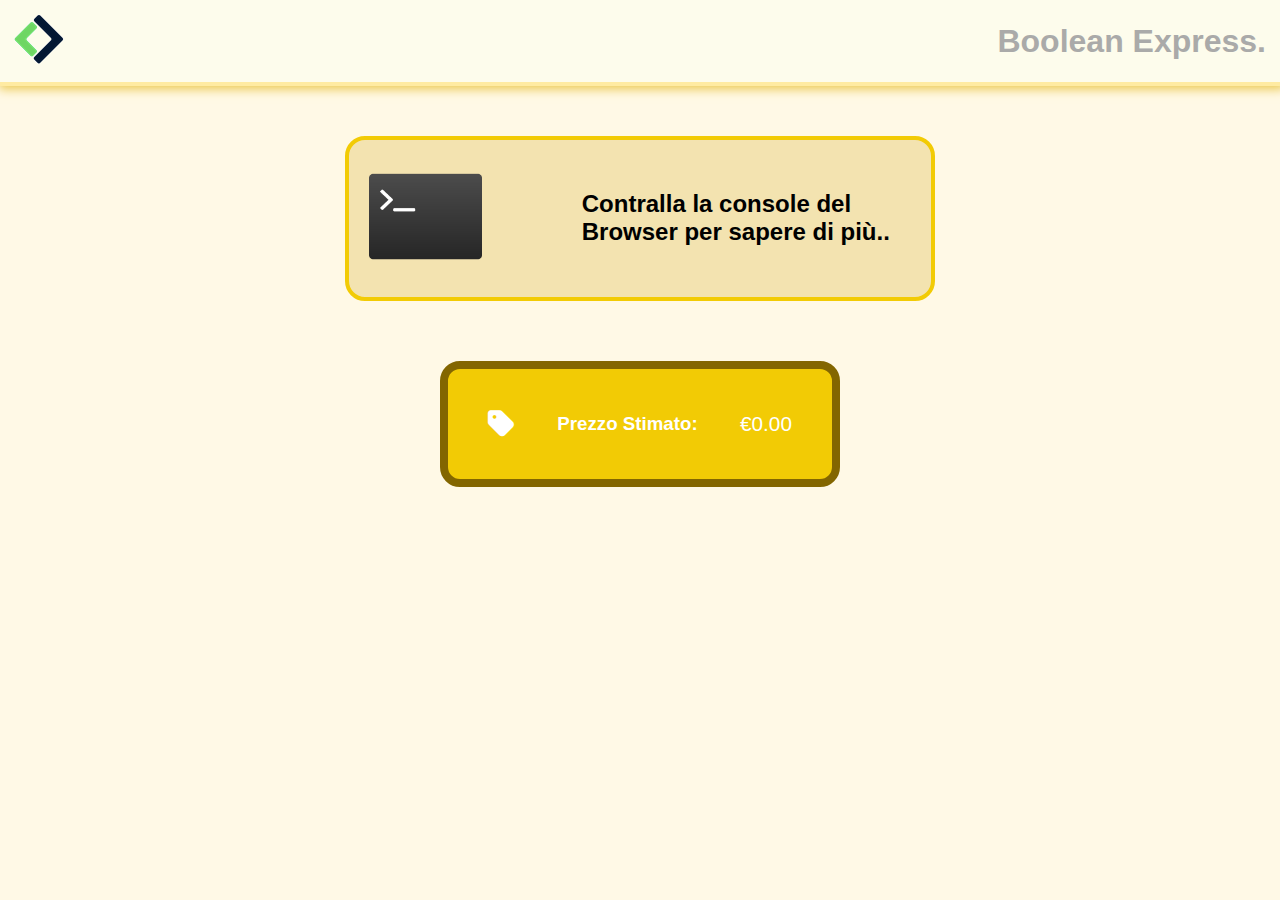
<file: Cartella bonus/index_bonus.html>
<!DOCTYPE html>
<html lang="en">
<head>
    <meta charset="UTF-8">
    <meta name="viewport" content="width=device-width, initial-scale=1.0">
    <title>Boolean Express</title>
    <link rel="stylesheet" href="style.css">
    <link rel="stylesheet" href="https://cdnjs.cloudflare.com/ajax/libs/font-awesome/6.7.2/css/all.min.css" integrity="sha512-Evv84Mr4kqVGRNSgIGL/F/aIDqQb7xQ2vcrdIwxfjThSH8CSR7PBEakCr51Ck+w+/U6swU2Im1vVX0SVk9ABhg==" crossorigin="anonymous" referrerpolicy="no-referrer" />
</head>
<body>
    <header class="header-sc">
        <div class="img-box">
            <img src="img/Logo.png" alt="logo" draggable="false">
        </div>
        <h1>Boolean Express.</h1>
    </header>
    <main class="main-sc">
        <div class="img-box">
            <img src="img/terminal_icon.png" alt="terminal">
        </div>
         <h2>Contralla la console del Browser per sapere di più..</h2>
    </main>
    <article class="price-sc">
        <div class="price-box">
            <i class="fa-solid fa-tag"></i>
            <h3>Prezzo Stimato:</h3>
            <p id="price-txt">0</p>
        </div>
    </article>
    <script src="script.js"></script>
</body>
</html>
</file>
<file: Cartella bonus/style.css>
*{
    padding: 0;
    box-sizing: border-box;
    margin: 0;
    font-family: Arial, Helvetica, sans-serif;
}

.header-sc{
    width: 100%;
    background-color: #FDFCEC;
    display: flex;
    align-items: center;
    justify-content: space-between;
    padding: 14px;
    color: #aaaaa9;
    border-bottom: 4px solid #FFEBA2;
    box-shadow: 2px 0px 10px 3px #ebc84d;
}

body{
    background-color: #fff9e6;
    display: flex;
    align-items: center;
    justify-items: center;
    gap: 50px;
    flex-direction: column;
}

img{
    width: 100%;
}

.main-sc{
    width: 590px;
    border: 4px solid #F2CB05;
    margin: 0 20px;
    display: flex;
    align-items: center;
    justify-content: center;
    border-radius: 20px;
    flex-direction: row;
    padding: 20px;
    gap: 100px;
    background-color: #d1aa1e44;
}

.main-sc .img-box{
    width: 200px;
    height: auto;
}

.price-sc{
    width: 500px;
    display: flex;
    align-items: center;
    justify-content: center;
    padding: 10px;
}

.price-sc .price-box{
    width: 400px;
    padding: 40px;
    background-color: #F2CB05;
    display: flex;
    border-radius: 20px;
    flex-direction: row;
    align-items: center;
    border: 8px solid #836600;
    justify-content: space-between;
    gap: auto;
    color: white;
}

.price-sc .price-box i{
    font-size: 1.90em;
}

#price-txt{
    font-size: 1.30em;
}
</file>
